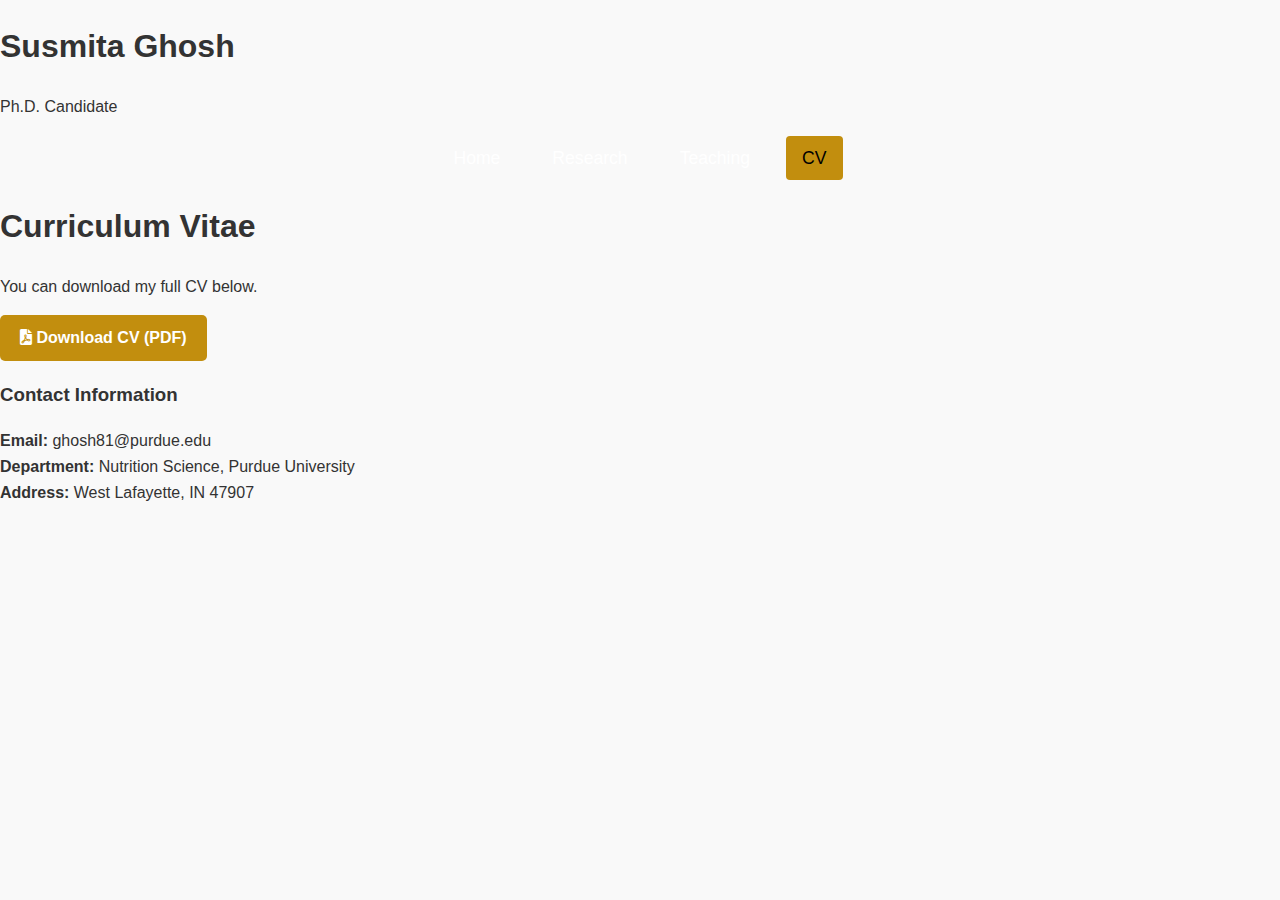
<file: cv.html>
<!DOCTYPE html>
<html lang="en">
<head>
    <meta charset="UTF-8">
    <meta name="viewport" content="width=device-width, initial-scale=1.0">
    <title>CV | Susmita Ghosh</title>
    <link rel="stylesheet" href="style.css">
    <link rel="stylesheet" href="https://cdnjs.cloudflare.com/ajax/libs/font-awesome/6.0.0/css/all.min.css">
</head>
<body>
    <aside class="sidebar">
        <div class="profile-container">
            <h1>Susmita Ghosh</h1>
            <p class="title">Ph.D. Candidate</p>
            
            <nav class="nav-menu">
                <a href="index.html" class="nav-link">Home</a>
                <a href="research.html" class="nav-link">Research</a>
                <a href="teaching.html" class="nav-link">Teaching</a>
                <a href="cv.html" class="nav-link active">CV</a>
            </nav>
        </div>
    </aside>

    <main class="main-content">
        <section>
            <h1>Curriculum Vitae</h1>
            <p>You can download my full CV below.</p>
            
            <a href="cv.pdf" class="btn-download" target="_blank">
                <i class="fas fa-file-pdf"></i> Download CV (PDF)
            </a>

            <h3>Contact Information</h3>
            <p>
                <strong>Email:</strong> ghosh81@purdue.edu<br>
                <strong>Department:</strong> Nutrition Science, Purdue University<br>
                <strong>Address:</strong> West Lafayette, IN 47907
            </p>
        </section>
    </main>
</body>
</html>
</file>
<file: style.css>
/* GLOBAL SETTINGS */
:root {
    --primary-color: #C28E0E; /* Purdue Old Gold */
    --text-dark: #333;
    --bg-light: #fff;
    --nav-bg: #2C2C2C;
    --nav-text: #fff;
}

body {
    font-family: 'Segoe UI', Tahoma, Geneva, Verdana, sans-serif;
    margin: 0;
    padding: 0;
    color: var(--text-dark);
    line-height: 1.6;
    background-color: #f9f9f9; /* <--- ADD THIS LINE */
}

/* HEADER & NAVIGATION */
header {
    background-color: var(--nav-bg);
    padding: 20px 0;
    text-align: center;
}

header h1 {
    color: white;
    margin: 0;
    font-size: 2rem;
}

header .subtitle {
    display: none;
    color: #ccc;
    margin: 5px 0 20px 0;
    font-weight: 300;
}

/* Navigation Bar */
nav {
    display: flex;
    justify-content: center;
    gap: 20px;
    flex-wrap: wrap;
}

nav a {
    color: #fff;
    text-decoration: none;
    font-size: 1.1rem;
    padding: 8px 16px;
    border-radius: 4px;
    transition: background 0.3s;
}

nav a:hover, nav a.active {
    background-color: var(--primary-color);
    color: #000;
}

/* MAIN CONTAINER */
.container {
    max-width: 900px;
    margin: 40px auto; /* Centers the content */
    padding: 0 20px;
}

/* SECTIONS & TYPOGRAPHY */
h2 {
    color: var(--primary-color);
    border-bottom: 2px solid #eee;
    padding-bottom: 10px;
    margin-top: 40px;
}

/* Buttons */
.btn-download {
    display: inline-block;
    background-color: var(--primary-color);
    color: white;
    padding: 10px 20px;
    text-decoration: none;
    border-radius: 5px;
    font-weight: bold;
}
.btn-download:hover { opacity: 0.9; }

/* --- DROPDOWN MENU STYLING --- */

/* The Container - positions the menu relative to this box */
.dropdown {
    position: relative;
    display: inline-block;
}

/* The Button - matches your other nav links */
.dropbtn {
    background-color: transparent;
    color: white;
    padding: 8px 16px;
    font-size: 1.1rem;
    border: none;
    cursor: pointer;
    font-family: inherit;
    font-weight: inherit; 
}

/* The Dropdown Box (Hidden by default) */
.dropdown-content {
    display: none; 
    position: absolute;
    background-color: #333; /* Dark background to match nav */
    min-width: 220px;
    box-shadow: 0px 8px 16px 0px rgba(0,0,0,0.5);
    z-index: 9999; /* Sit on top of everything */
    top: 100%; /* Position directly below the button */
    left: 0;
    border-radius: 4px;
}

/* Links inside the dropdown */
.dropdown-content a {
    color: white;
    padding: 12px 16px;
    text-decoration: none;
    display: block;
    text-align: left;
    border-bottom: 1px solid #444; /* faint separator line */
}

/* Hover effects */
.dropdown-content a:hover {
    background-color: var(--primary-color);
    color: black;
}

/* THE TRIGGER: Show menu when hovering the container */
.dropdown:hover .dropdown-content {
    display: block;
}

/* Click support for mobile/tablet */
.dropdown:focus-within .dropdown-content {
    display: block;
}
/* --- SMART MARKDOWN STYLING --- */

/* 1. Target the profile image specifically */
#markdown-content img[src*="profile"] {
    width: 200px;
    height: 200px;
    border-radius: 50%;
    object-fit: cover;
    border: 4px solid var(--primary-color);
    box-shadow: 0 4px 15px rgba(0,0,0,0.1);
    
    /* FLOAT LEFT puts it to the side so text wraps around it */
    float: left;
    margin-right: 40px; 
    margin-bottom: 20px;
}

/* 2. Target the paragraphs to add spacing */
#markdown-content p {
    margin-bottom: 1.5em;
}

/* 3. "About Me" Header (The First Heading) */
/* We explicitly tell the first header NOT to clear, so it sits next to the photo */
#markdown-content h2:first-of-type {
    margin-top: 0;
    clear: none; 
}

/* 4. "Education" Header (All Future Headings) */
/* We tell any header that ISN'T the first one to start on a fresh line */
#markdown-content h2:not(:first-of-type) {
    clear: both;
    padding-top: 20px;
    border-top: 2px solid #eee; /* Adds a nice separator line above Education */
}

/* 5. Mobile Layout - Stack them */
@media (max-width: 700px) {
    #markdown-content img[src*="profile"] {
        float: none;      /* Stop floating */
        display: block;   /* Be a block */
        margin: 0 auto 20px auto; /* Center it */
    }
    
    #markdown-content {
        text-align: center; 
    }
    
    #markdown-content h2 {
        text-align: center;
    }
}
/* HORIZONTAL SPLIT FOR JOBS/EDUCATION */
.job-header {
    display: flex;               /* Activates the layout mode */
    justify-content: space-between; /* Pushes items to far left and far right */
    align-items: baseline;       /* Aligns the text on the same line */
    width: 100%;                 /* Ensures it takes up the full width */
    margin-bottom: 5px;          /* Adds a little space below */
}

/* Optional: Make the date look distinct */
.job-header .date {
    color: #666;             /* Grey color */
    font-weight: normal;     /* Not bold */
    font-size: 0.95rem;      /* Slightly smaller */
    text-align: right;       /* Ensures right alignment on mobile */
}

/* CARDS FOR SECTIONS */
.card {
  background: white;
  padding: 30px;
  margin-bottom: 30px;
  border-radius: 8px;
  box-shadow: 0 2px 5px rgba(0,0,0,0.05);
  border: 1px solid #eee;
}
</file>
